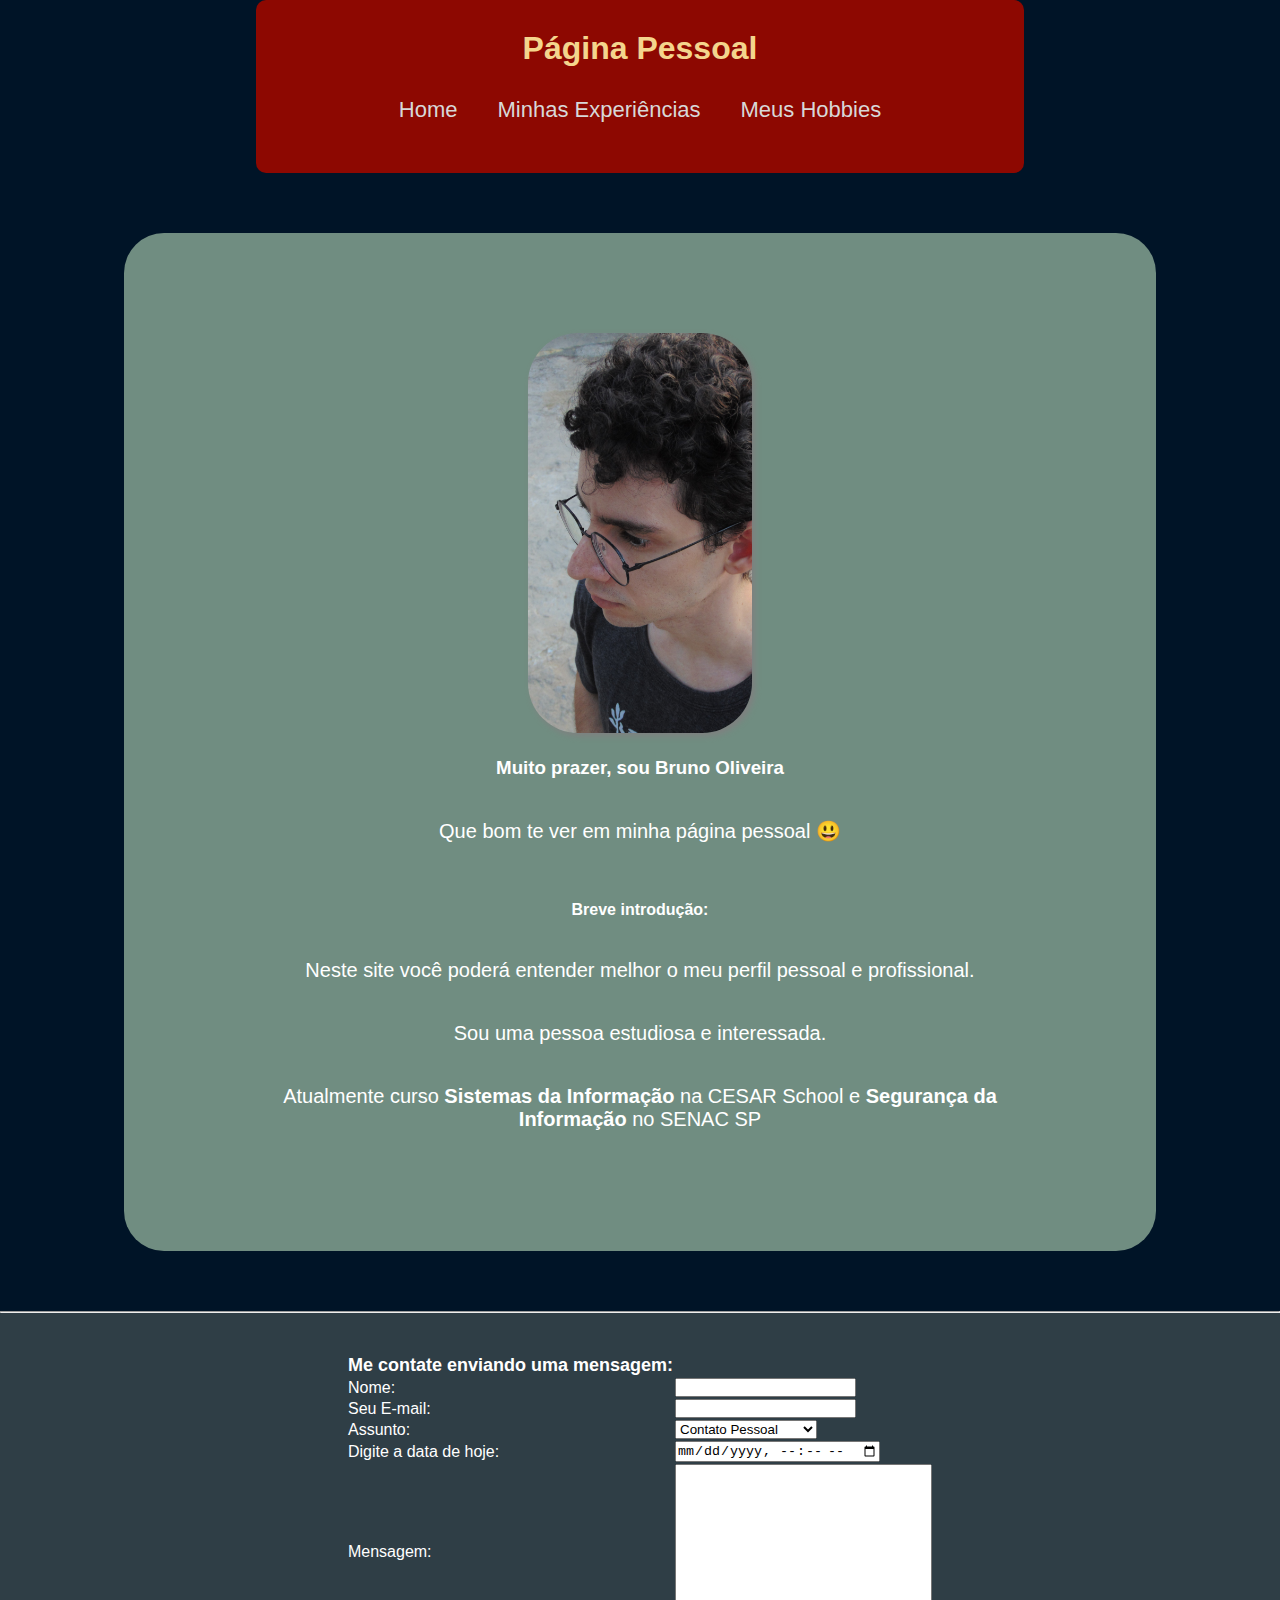
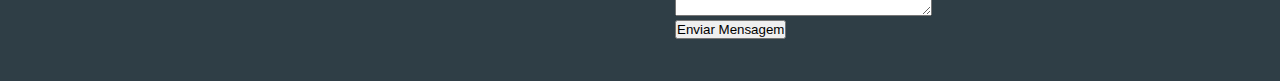
<file: index.html>
<!DOCTYPE html>
<html lang="pt-br">
<head>
    <meta charset="UTF-8">
    <meta name="viewport" content="width=device-width, initial-scale=1.0">
    <title>Bem Vindo!</title>
    <link rel="stylesheet" href="css/css-geral.css">
</head>
<body>
    
    <!-- Cabeçalho/Navegação -->
    <header>
        <h1>Página Pessoal</h1>
        <nav class="formatacao-header">
            <a href="index.html">Home</a>
            <a href="experiencia-profissional.html">Minhas Experiências</a>
            <a href="hobbies.html">Meus Hobbies</a>
        </nav>
    </header>

    <!-- Corpo principal do site -->
    <main>
        <div class="container-home">
            <img src="img/github.jpg" alt="Foto de Bruno">
            <h3>Muito prazer, sou Bruno Oliveira</h3>
            <p>Que bom te ver em minha página pessoal 😃</p>
            <br>
            <h4>Breve introdução:</h4>
            <p>Neste site você poderá entender melhor o meu perfil pessoal e profissional.</p>

            <p>Sou uma pessoa estudiosa e interessada.</p>
            <p>Atualmente curso <strong>Sistemas da Informação</strong> na CESAR School e <strong>Segurança da Informação</strong> no SENAC SP</p>

        </div>
        
    </main>

    <hr>

</body>

<!-- Rodapé da página -->
<footer class="footer">
    <table style="border: none;">
        <thead>
            <tr>
                <th>Me contate enviando uma mensagem:</th>
                
            </tr>
        </thead>
        <tbody>
            <tr>
                <td>
                    <label for="nome">Nome:</label>
                </td>
                <td>
                    <input type="text" name="nome" id="nome">
                </td>
            </tr>
            <tr>
                <td><label for="email">Seu E-mail:</label></td>
                <td><input type="text" name="seuEmail" id="seuEmail"></td>
            </tr>
            <tr>
                <td><label for="assunto">Assunto:</label></td>
                <td>
                    <select name="assunto" id="assunto">
                        <option value="contatoPessoal">Contato Pessoal</option>
                        <option value="contatoProfissional">Contato Profissional</option>
                    </select>
                </td>
            </tr>
            <tr>
                <td><label for="data">Digite a data de hoje:</label></td>
                <td>
                    <input type="datetime-local" name="dataAtual" id="dataAtual">
                </td>
            </tr>
            <tr>
                <td><label for="mensagem">Mensagem:</label></td>
                <td>
                    <textarea name="mensagem" id="mensagem" cols="30" rows="10"></textarea>
                    <br><input type="submit" name="" value="Enviar Mensagem">
                </td>
            </tr>
        </tbody>
    </table>
</footer>

</html>
</file>
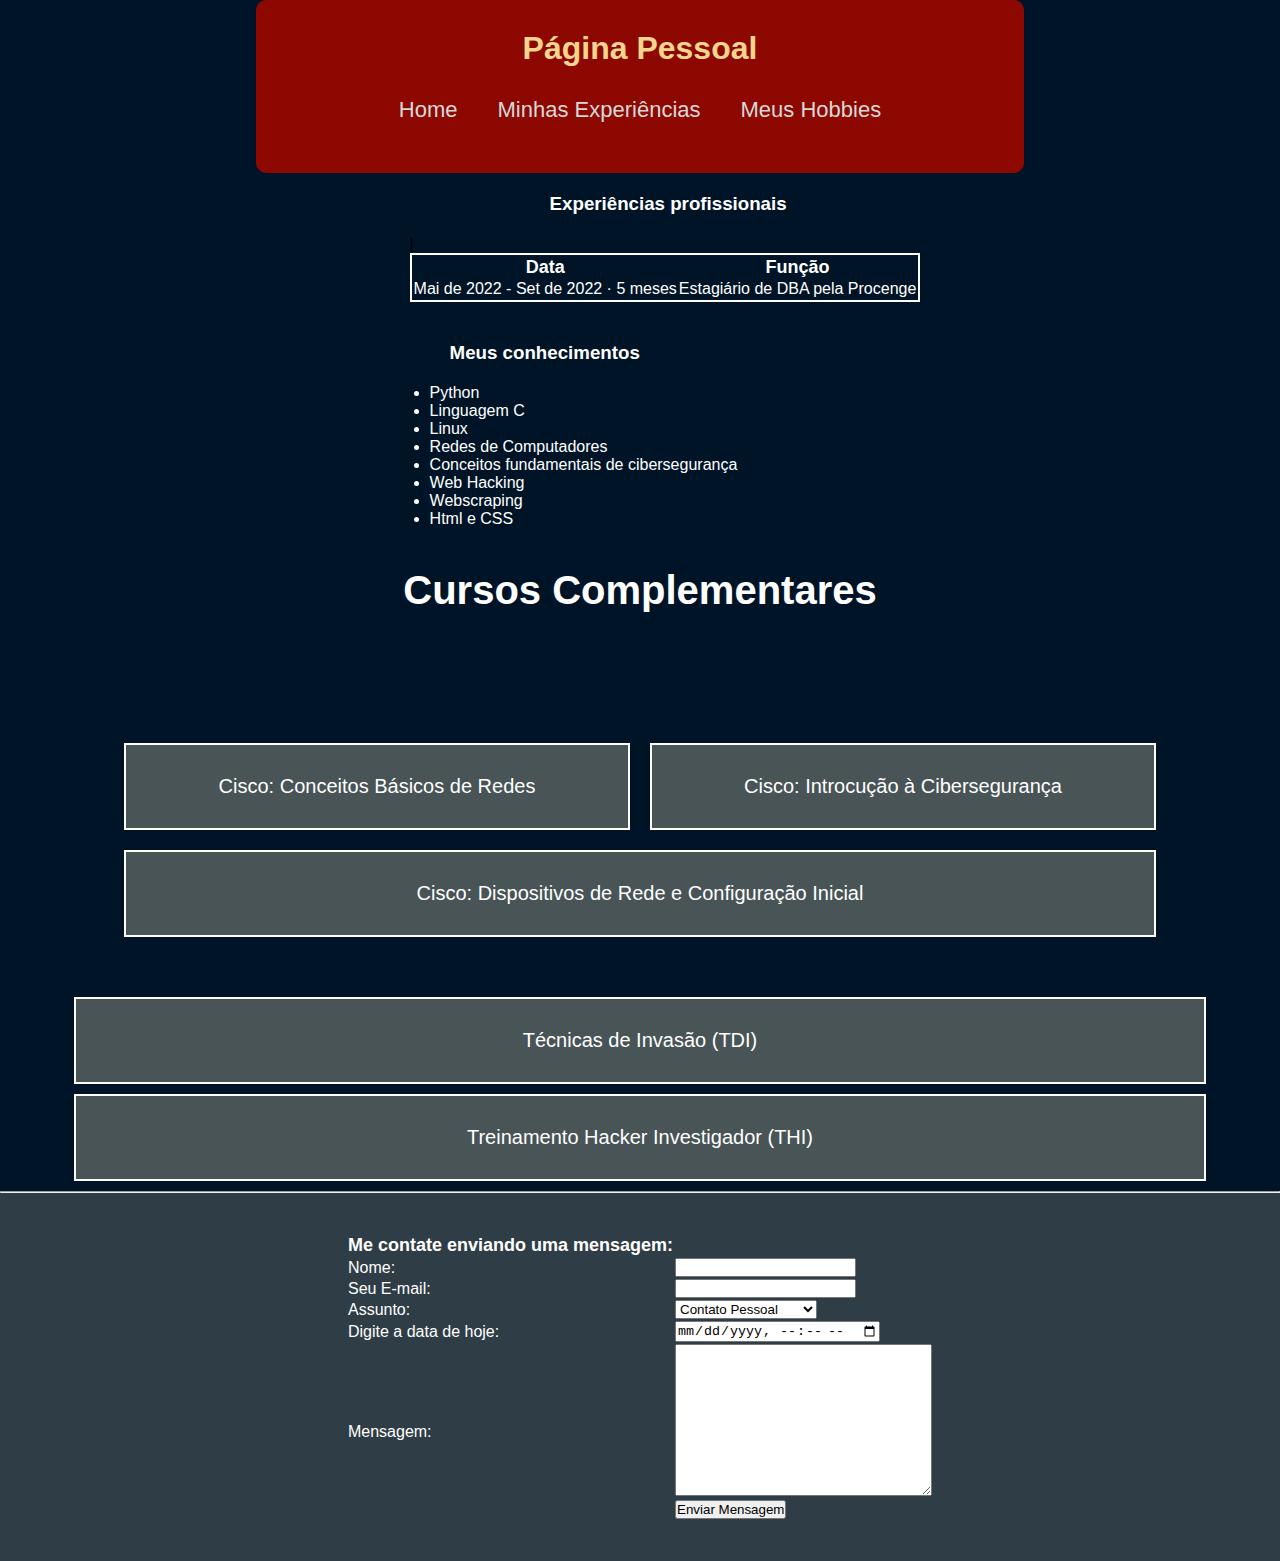
<file: experiencia-profissional.html>
<!DOCTYPE html>
<html lang="pt-br">
<head>
    <meta charset="UTF-8">
    <meta name="viewport" content="width=device-width, initial-scale=1.0">
    <title>Minhas Experiências</title>
    <link rel="stylesheet" href="css/css-geral.css">
</head>
<body>
    
    <!-- Cabeçalho/Navegação -->
    <header>
        <h1>Página Pessoal</h1>
        <nav class="formatacao-header">
            <a href="index.html">Home</a>
            <a href="experiencia-profissional.html">Minhas Experiências</a>
            <a href="hobbies.html">Meus Hobbies</a>
        </nav>
    </header>

    <!-- Corpo principal do site -->
    <main>
        <div style="margin-left: 30%;"">
            <h3 style="margin-left: 120px;">Experiências profissionais</h3>
            <table>
                <thead>
                    <tr>
                        <th>Data</th>
                        <th>Função</th>
                    </tr>
                </thead>

                <tbody>
                    <tr>
                        <td>Mai de 2022 - Set de 2022 · 5 meses</td>
                        |
                        <td>Estagiário de DBA pela Procenge</td>
                    </tr>
                </tbody>
            </table>
        </div>

        <div style="margin-left: 30%; padding: 20px;">
            <h3>Meus conhecimentos</h3>
            <ul>
                <li>Python</li>
                <li>Linguagem C</li>
                <li>Linux</li>
                <li>Redes de Computadores</li>
                <li>Conceitos fundamentais de cibersegurança</li>
                <li>Web Hacking</li>
                <li>Webscraping</li>
                <li>Html e CSS</li>
            </ul>
        </div>

        <h3 style="font-size: 40px; text-align: center;">Cursos Complementares</h3>
        <section class="experiencias">

            </section>
                
                <section>
                    <!-- Div Badge 1 -->
                    <article>
                        <p>Cisco: Conceitos Básicos de Redes</p>
                        <div data-iframe-width="150" data-iframe-height="270" data-share-badge-id="a2476df9-61a5-430f-a00f-ac6a0209c95e" data-share-badge-host="https://www.credly.com"></div><script type="text/javascript" async src="//cdn.credly.com/assets/utilities/embed.js"></script>
                    </article>
                    <!-- Div Badge 2 -->
                    <article>
                    <p>Cisco: Introcução à Cibersegurança</p>
                    <div data-iframe-width="150" data-iframe-height="270" data-share-badge-id="d9bc588d-5483-47c8-9cd4-fb51bd75c899" data-share-badge-host="https://www.credly.com"></div><script type="text/javascript" async src="//cdn.credly.com/assets/utilities/embed.js"></script>
                    </article>

                    <!-- Div Badge 3 -->
                
                    <article>
                    <p>Cisco: Dispositivos de Rede e Configuração Inicial</p>
                    <div data-iframe-width="150" data-iframe-height="270" data-share-badge-id="b1bf5f9d-a643-422a-991a-30e6058a1a57" data-share-badge-host="https://www.credly.com"></div><script type="text/javascript" async src="//cdn.credly.com/assets/utilities/embed.js"></script>
                    </article>
                </section>
                
                
                <article><p>Técnicas de Invasão (TDI)</p></article>
                <article><p>Treinamento Hacker Investigador (THI)</p></article>
                
        </section>
    </main>

    <hr>
    

</body>

    <!-- Rodapé da página -->
    <footer class="footer">
        <table style="border: none;">
            <thead>
                <tr>
                    <th>Me contate enviando uma mensagem:</th>
                    
                </tr>
            </thead>
            <tbody>
                <tr>
                    <td>
                        <label for="nome">Nome:</label>
                    </td>
                    <td>
                        <input type="text" name="nome" id="nome">
                    </td>
                </tr>
                <tr>
                    <td><label for="email">Seu E-mail:</label></td>
                    <td><input type="text" name="seuEmail" id="seuEmail"></td>
                </tr>
                <tr>
                    <td><label for="assunto">Assunto:</label></td>
                    <td>
                        <select name="assunto" id="assunto">
                            <option value="contatoPessoal">Contato Pessoal</option>
                            <option value="contatoProfissional">Contato Profissional</option>
                        </select>
                    </td>
                </tr>
                <tr>
                    <td><label for="data">Digite a data de hoje:</label></td>
                    <td>
                        <input type="datetime-local" name="dataAtual" id="dataAtual">
                    </td>
                </tr>
                <tr>
                    <td><label for="mensagem">Mensagem:</label></td>
                    <td>
                        <textarea name="mensagem" id="mensagem" cols="30" rows="10"></textarea>
                        <br><input type="submit" name="" value="Enviar Mensagem">
                    </td>
                </tr>
            </tbody>
        </table>
    </footer>
</html>
</file>
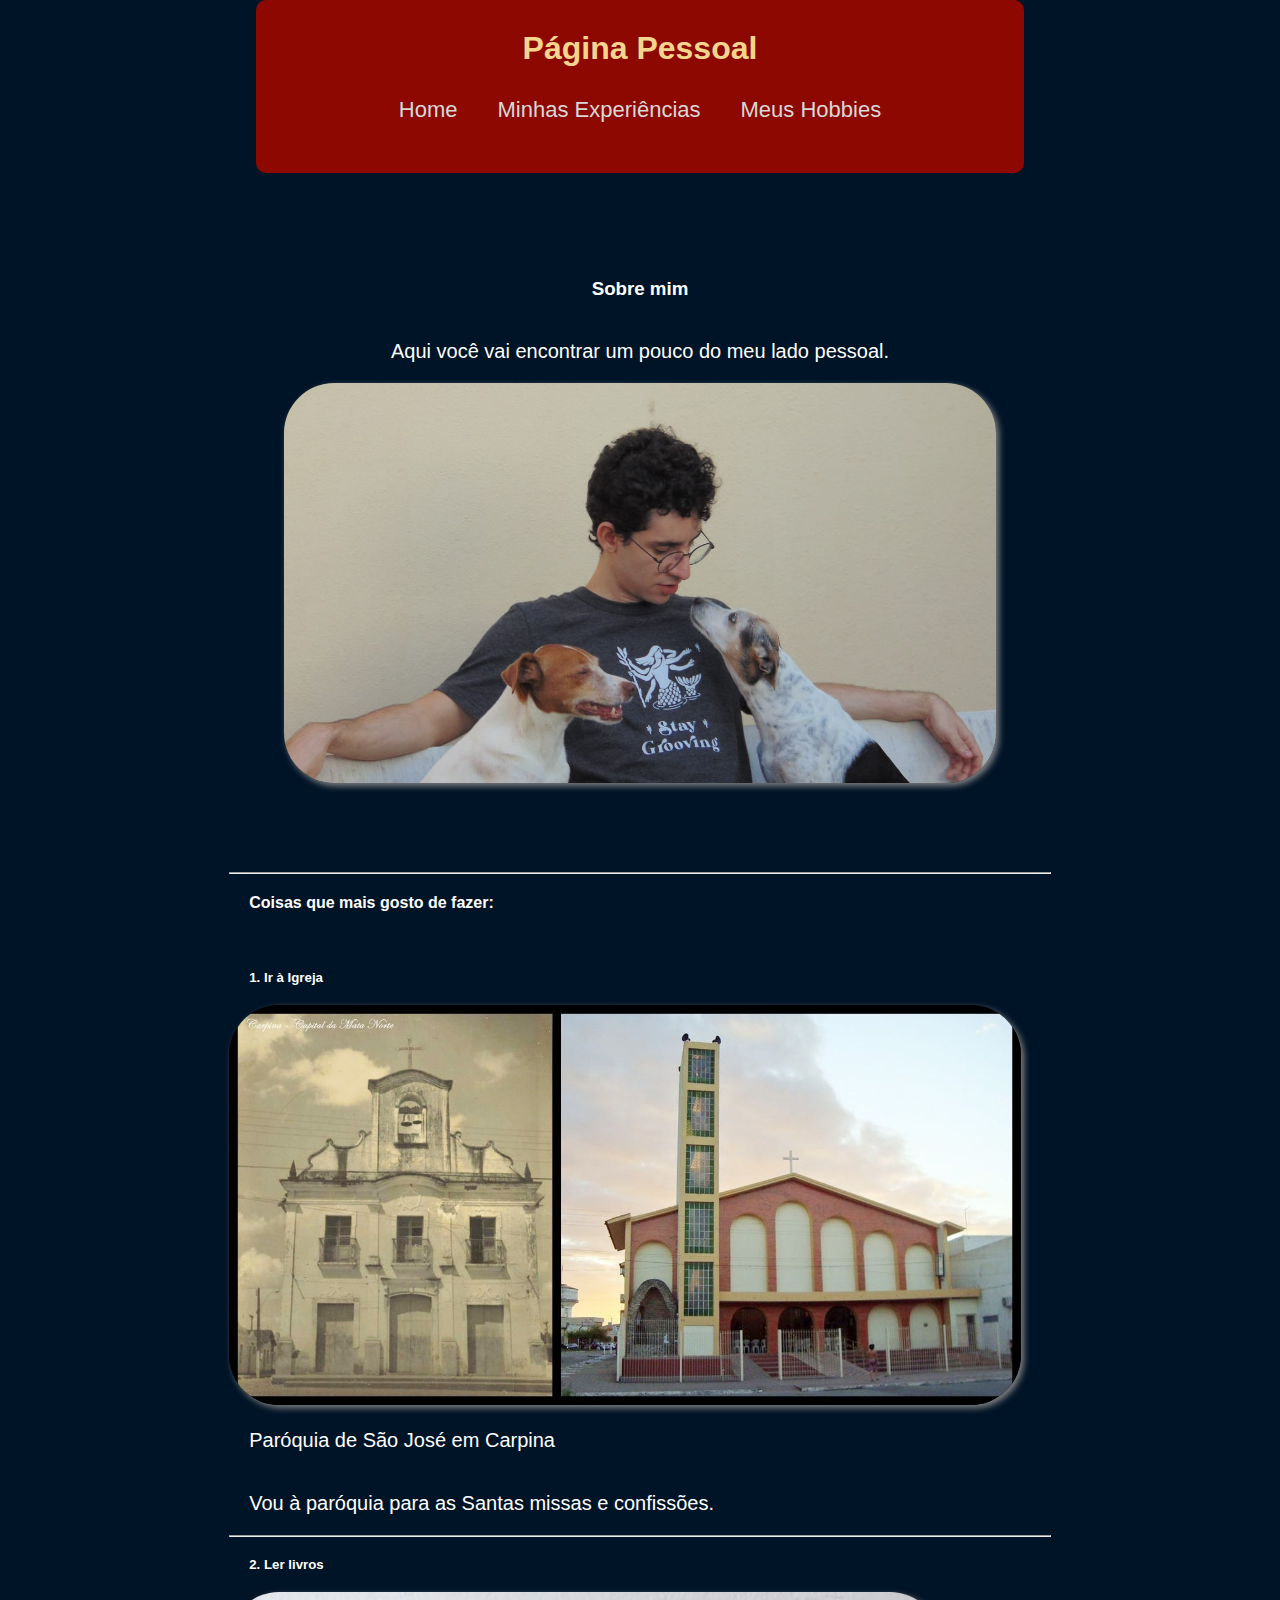
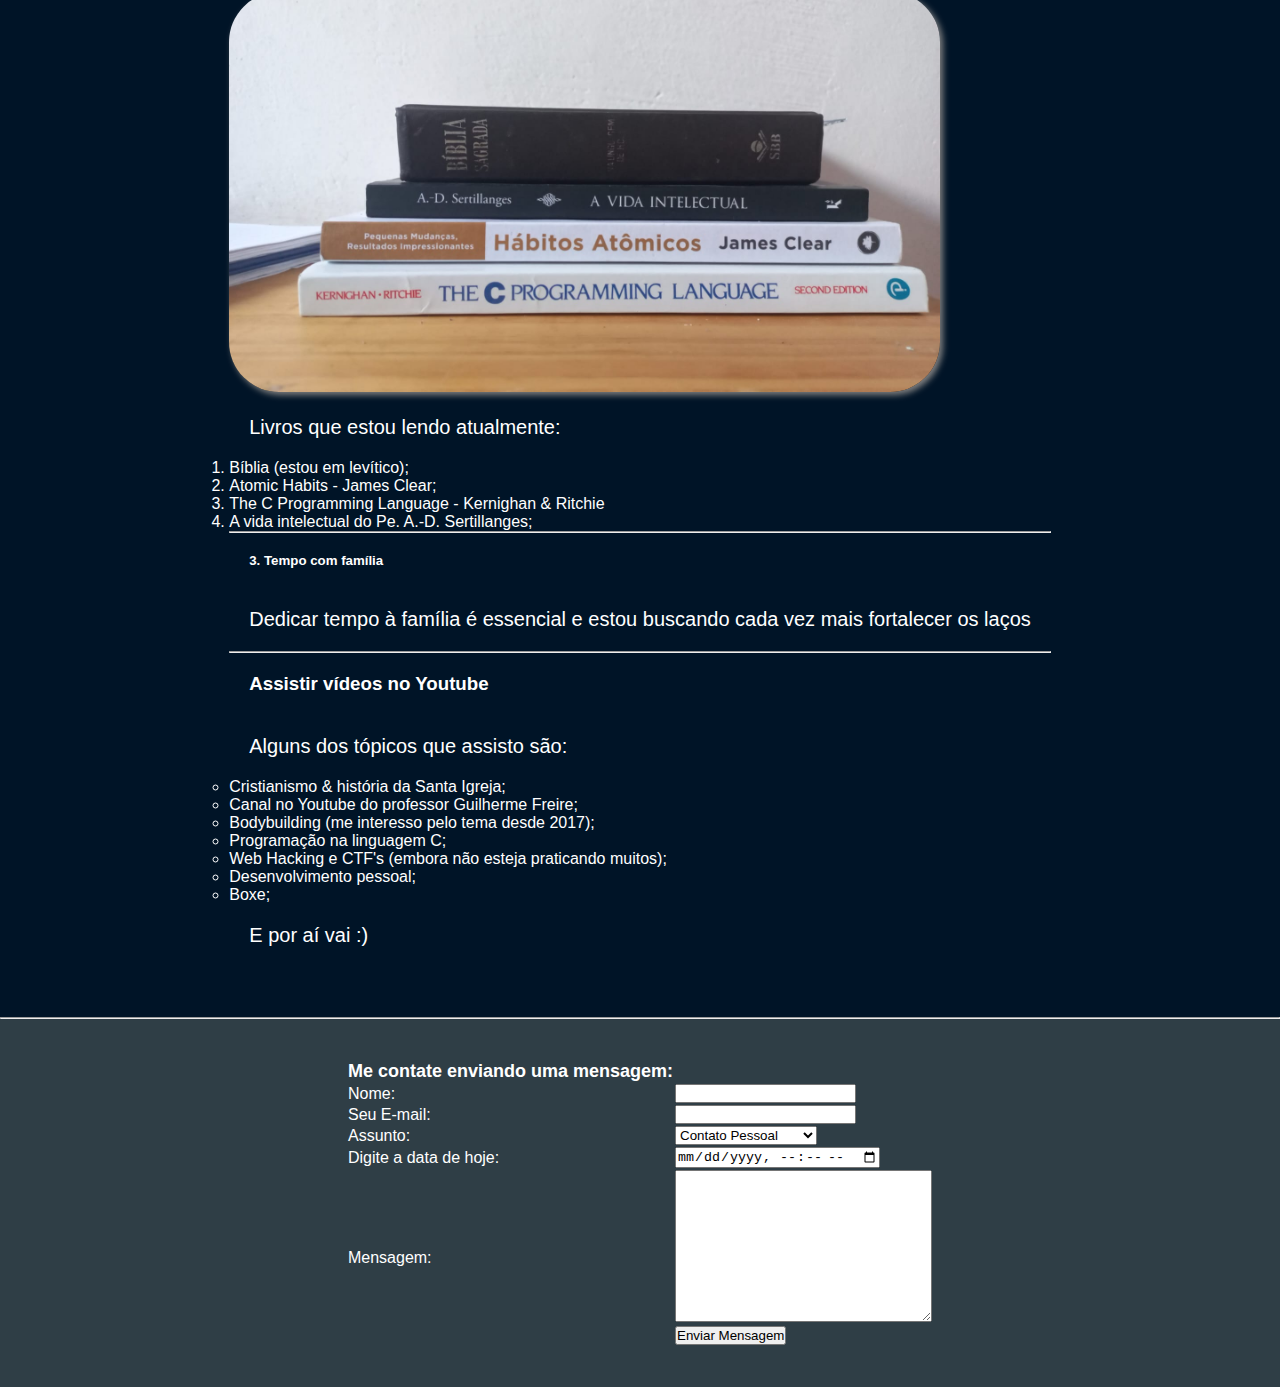
<file: hobbies.html>
<!DOCTYPE html>
<html lang="pt-br">
<head>
    <meta charset="UTF-8">
    <meta name="viewport" content="width=device-width, initial-scale=1.0">
    <title>Meus Hobbies</title>
    <link rel="stylesheet" href="css/css-geral.css">
</head>
<body>
    
    <!-- Cabeçalho/Navegação -->
    <header>
        <h1>Página Pessoal</h1>
        <nav class="formatacao-header">
            <a href="index.html">Home</a>
            <a href="experiencia-profissional.html">Minhas Experiências</a>
            <a href="hobbies.html">Meus Hobbies</a>
        </nav>
    </header>

    <!-- Corpo principal do site -->
    <main>

        <div style="text-align: center; margin: 85px;">
            <h3>Sobre mim</h3>
            <p>Aqui você vai encontrar um pouco do meu lado pessoal.</p>
            <img src="img/eu-nina-e-fred.jpeg" alt="Bruno e seus pets">
        </div>
        
        <section>

            <div>
                <hr>
                <h4>Coisas que mais gosto de fazer:</h4>
                <br>
                
                <!-- Igreja -->
                <h5>1. Ir à Igreja</h5>
                <ol>
                    <img src="img/paroquia-sao-jose.jpg" alt="Foto da paróquia de São José">
                    <p>Paróquia de São José em Carpina</p>
                    <p>Vou à paróquia para as Santas missas e confissões.</p>
                </ol>
                <hr>
                <!-- Livros -->
                <h5>2. Ler livros</h5>
                <ol>
                    <img src="img/livros-quarto.jpeg" alt="Livros de Bruno">
                    <p>Livros que estou lendo atualmente:</p>
                    <li>Bíblia (estou em levítico);</li>
                    <li>Atomic Habits - James Clear;</li>
                    <li>The C Programming Language - Kernighan & Ritchie</li>
                    <li>A vida intelectual do Pe. A.-D. Sertillanges;</li>
                </ol>
                <hr>
                <!-- Familia -->
                <h5>3. Tempo com família</h5>
                <p>Dedicar tempo à família é essencial e estou buscando cada vez mais fortalecer os laços</p>
                <hr>
                <!-- Videos -->
                <h3>Assistir vídeos no Youtube</h3>
                <p>Alguns dos tópicos que assisto são:</p>
                <ul class="" type="circle">
                    <li>Cristianismo & história da Santa Igreja;</li>
                    <li>Canal no Youtube do professor Guilherme Freire;</li>
                    <li>Bodybuilding (me interesso pelo tema desde 2017);</li>
                    <li>Programação na linguagem C;</li>
                    <li>Web Hacking e CTF's (embora não esteja praticando muitos);</li>
                    <li>Desenvolvimento pessoal;</li>
                    <li>Boxe;</li>
                </ul>
                <p>E por aí vai :)</p>
            </div>
        </section>
        
    </main>

    <hr>
    
    
</body>

    <!-- Rodapé da página -->
    <footer class="footer">
        <table style="border: none;">
            <thead>
                <tr>
                    <th>Me contate enviando uma mensagem:</th>
                    
                </tr>
            </thead>
            <tbody>
                <tr>
                    <td>
                        <label for="nome">Nome:</label>
                    </td>
                    <td>
                        <input type="text" name="nome" id="nome">
                    </td>
                </tr>
                <tr>
                    <td><label for="email">Seu E-mail:</label></td>
                    <td><input type="text" name="seuEmail" id="seuEmail"></td>
                </tr>
                <tr>
                    <td><label for="assunto">Assunto:</label></td>
                    <td>
                        <select name="assunto" id="assunto">
                            <option value="contatoPessoal">Contato Pessoal</option>
                            <option value="contatoProfissional">Contato Profissional</option>
                        </select>
                    </td>
                </tr>
                <tr>
                    <td><label for="data">Digite a data de hoje:</label></td>
                    <td>
                        <input type="datetime-local" name="dataAtual" id="dataAtual">
                    </td>
                </tr>
                <tr>
                    <td><label for="mensagem">Mensagem:</label></td>
                    <td>
                        <textarea name="mensagem" id="mensagem" cols="30" rows="10"></textarea>
                        <br><input type="submit" name="" value="Enviar Mensagem">
                    </td>
                </tr>
            </tbody>
        </table>
    </footer>

</html>
</file>
<file: css/css-geral.css>
/* Formatação Geral */

* {
    margin: 0;
    padding: 0;
    box-sizing: border-box;
}

body {
    background-color: #001427;
    font-family: Arial, Helvetica, sans-serif;
    height: 100vh;
}

header {
    background-color: #8d0801;
    color: #f4d58d;
    text-align: center;
    padding: 30px 0;
    border-radius: 10px;
    width: 60%;
    margin: 0 auto; /* Adicione esta linha para centralizar o cabeçalho */
}


main {
    max-width: 90%;
    margin: 0 auto;
}


h3,
h4,
h5,
p {
    color: white;
    align-items: center;
    padding: 20px;
}
/* Imagem */
img {
    height: 400px;
    border-radius: 50px;
    box-shadow: 3px 3px 6px grey;
}


p {
    font-size: 20px;
}

a {
    color: #d8d8d8;
}


table {
    color: white;
    border: 2px solid white;
    
}
thead {
    color: white;
    font-size: large;
}

section {
    display: flex;
    flex-wrap: wrap;
    justify-content: space-around;
    margin: 50px;
    
}


ul,
ol,
li {
    color: white;
}


hr {
    
}

article {
    background-color: rgba(195, 196, 167, 0.37);
    padding: 10px 10px;
    margin: 10px;
    flex: 350px;
    text-align: center;
    border: 2px solid white;
}

/* Classes */

.formatacao-header {
    display: flex;
    justify-content: center; /* Centraliza os itens horizontalmente */
    margin-top: 10px;
}

.formatacao-header a {
    margin: 20px; /* Reduzindo a margem entre os links */
    transition: color 0.3s, transform 0.3s; /* Adicionando uma transição suave para a cor e transformação */
    text-decoration: none;
    font-size: 22px;

}

.formatacao-header a:hover {
    color: #f4d58d; /* Mudando a cor do texto ao passar o mouse */
    transform: scale(1.1); /* Aumentando ligeiramente o tamanho do texto */
}


.container-home {
    text-align: center;
    padding: 100px;
    margin: 60px;
    background-color: #708d81;
    border-radius: 40px;
}

.footer {
    display: flex;
    align-items: center;
    justify-content: center;
    padding: 40px;
    min-height: 60px; 
    background-color: #2f3e46;
}
</file>
